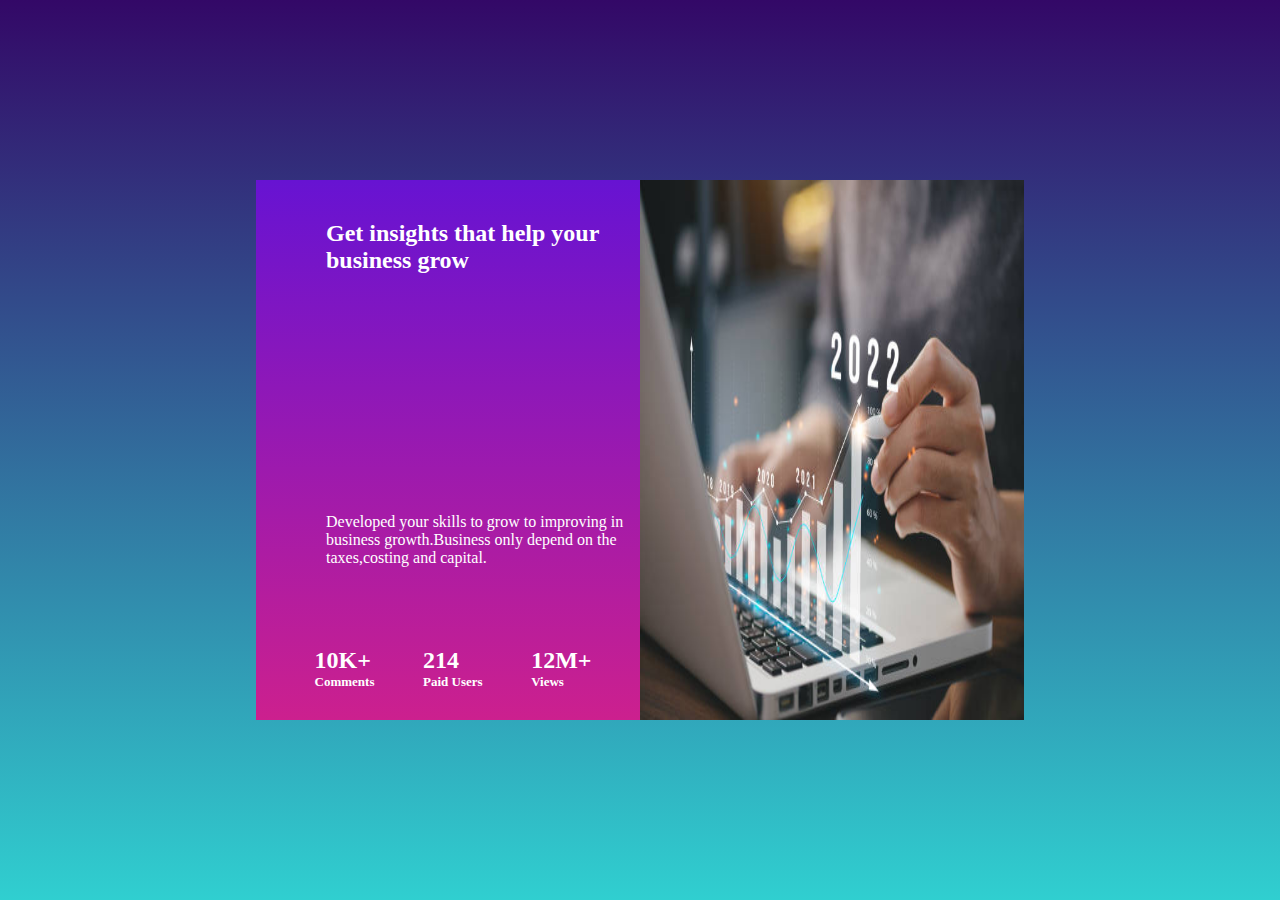
<file: Business Ads/index.html>
<!DOCTYPE html>
<html lang="en">
<head>
    <meta charset="UTF-8">
    <meta name="viewport" content="width=device-width, initial-scale=1.0">
    <title>article</title>
    <link rel="stylesheet" href="style.css">
</head>
<body>
    <div class="Container">
        <div class="box">
            <div class="box1">
                <div class="box1div">
                    <h2>Get insights that help your business grow</h2>
                </div>
                <div class="box2div">
                    <p>Developed your skills to grow to improving in business growth.Business only depend on the taxes,costing and capital.</p>
                </div>
                <div class="box3div">
                <h2>10K+ <p id="p1">Comments</p></h2>
                <h2>214<P id="p2">Paid Users</P></h2>
                <h2>12M+<p id="p3">Views</p></h2></div>
            </div>
            <div class="box2">
                <img src="istockphoto.jpg" >
            </div>
        </div>
    </div>
    
</body>
</html>
</file>
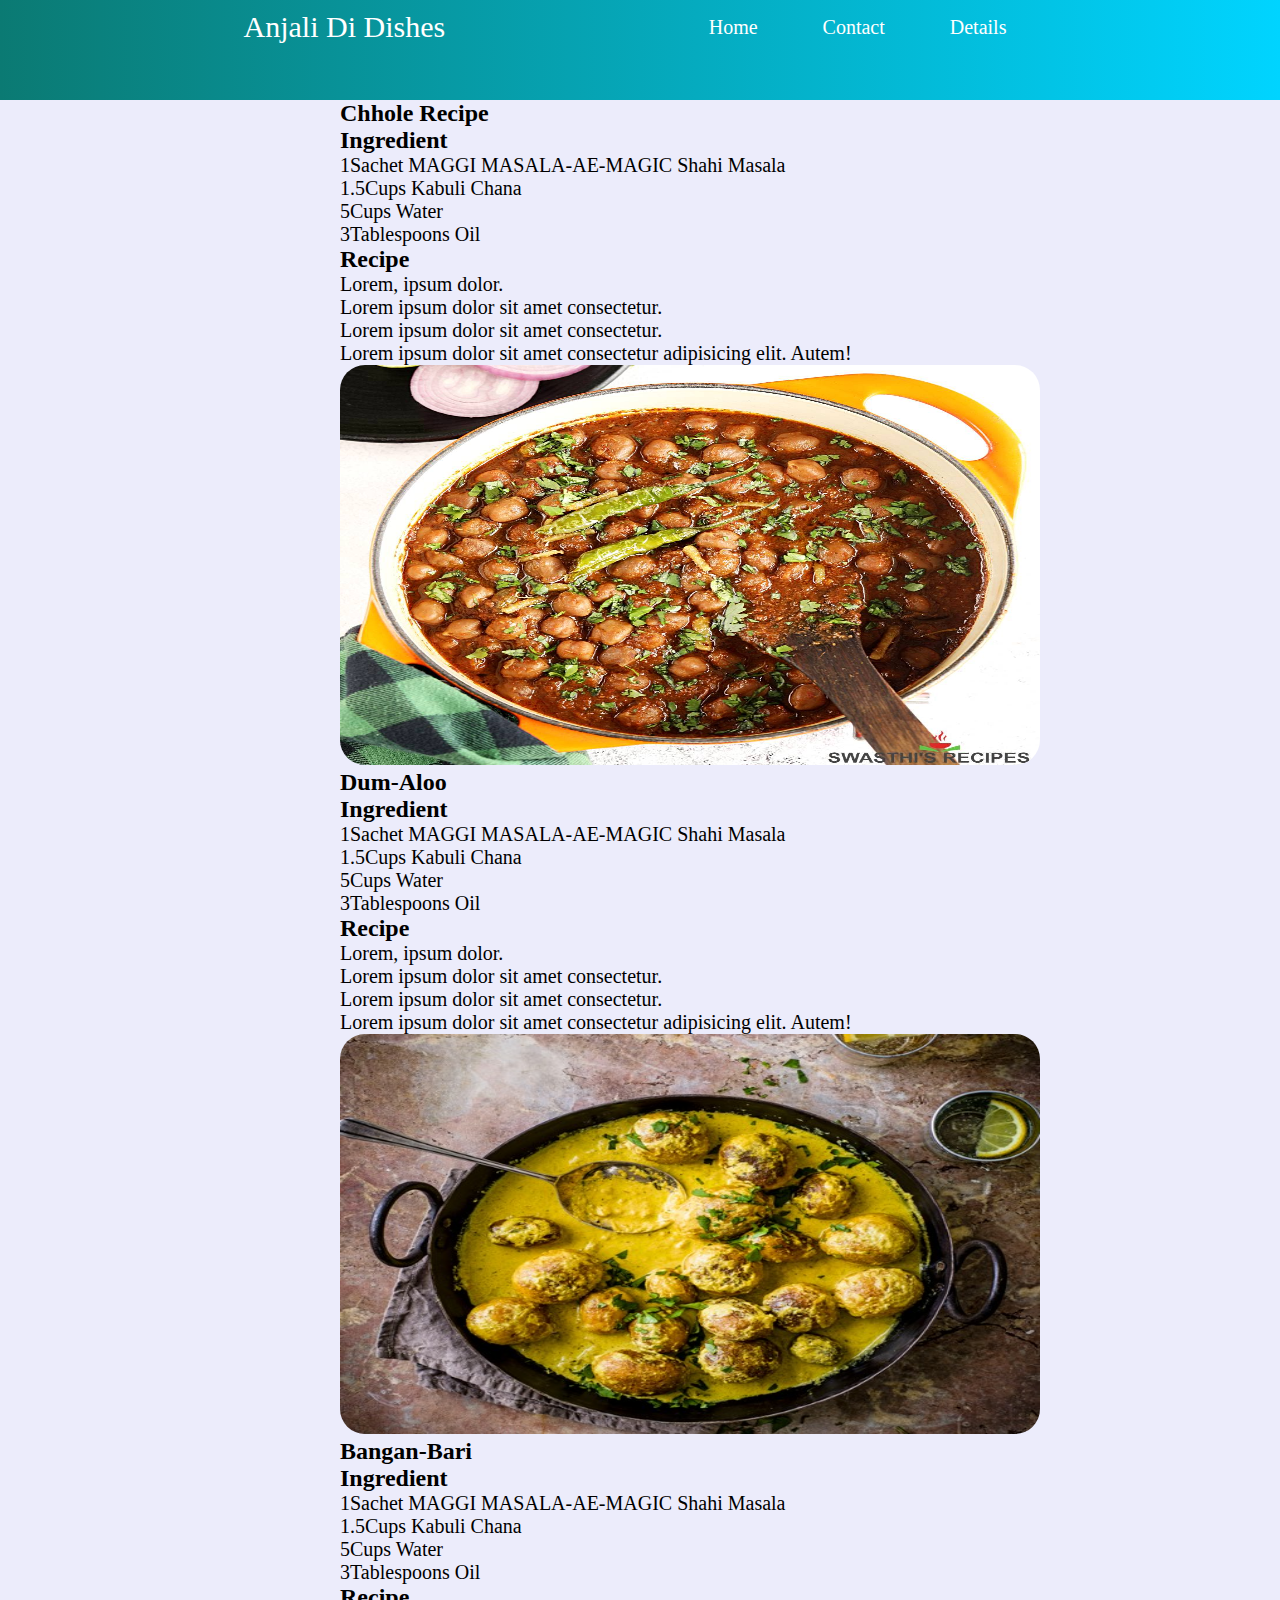
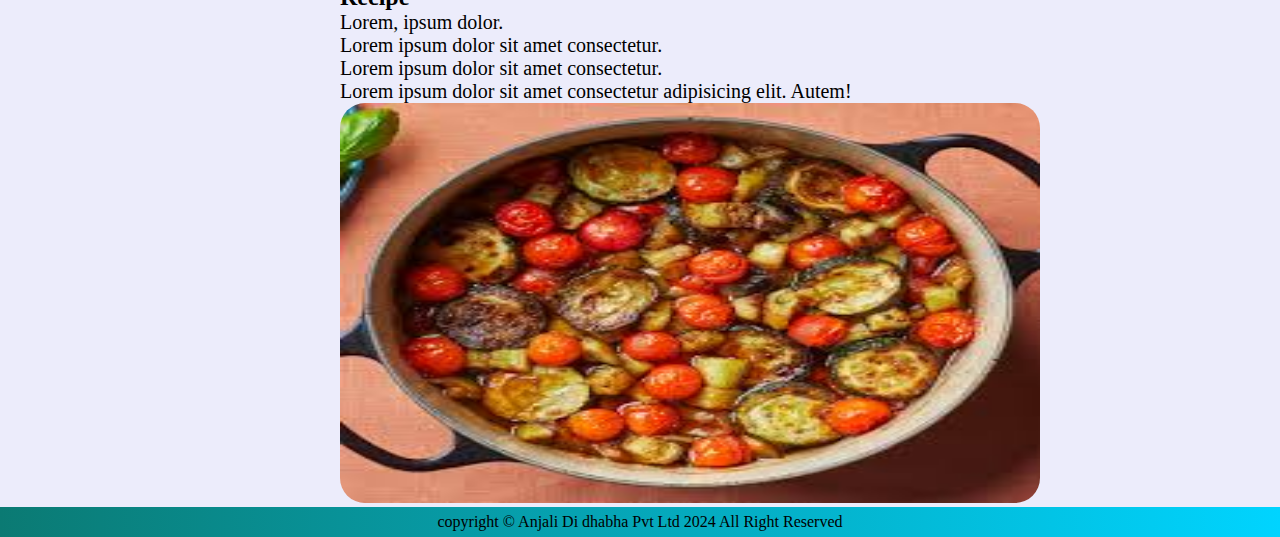
<file: RecipeWebsite/index.html>
<!DOCTYPE html>
<html lang="en">
<head>
    <meta charset="UTF-8">
    <meta http equiv="X-UA-Compatible"content="IE-edge">
    <meta name="viewport" content="width=device-width, initial-scale=1.0">
    <title>RecipeWeb</title>
    <link rel="Stylesheet" href="style.css">
</head>
<body>
      <header id="Container">
          <div id="navContainer">
            <ul id="list">
                <li id="name">Anjali Di Dishes</li>
                <li>
                  <a href="#home">Home</a>
                  <a href="#Contact us">Contact</a>
                  <a href="#Details">Details</a>
                </li>
            </ul>
          </div>
      </header>
      <main>
        <div class="Contentbox">
          <section>
            <div class="item">
             <div class="leftbox">
                 <h2>Chhole Recipe</h2>
              <div>
                <h2>Ingredient</h2>
                <ul>
                   <li>1Sachet MAGGI MASALA-AE-MAGIC Shahi Masala</li>
                   <li>1.5Cups Kabuli Chana</li>
                   <li>5Cups Water</li>
                   <li>3Tablespoons Oil</li>
                  </ul>
                </div>
                <div>
                <h2>Recipe</h2>
                <li>Lorem, ipsum dolor.</li>
                <li>Lorem ipsum dolor sit amet consectetur.</li>
                <li>Lorem ipsum dolor sit amet consectetur.</li>
                <li>Lorem ipsum dolor sit amet consectetur adipisicing elit. Autem!</li>
                </div>
              <div class="rightbox">
                <img src="chole-recipe.jpg"height="400"width="700">
              </div>
            </div>
          </div>
        </section>
        <section>
          <div class="item">
           <div class="leftbox">
            <h2>Dum-Aloo</h2>
             <div>
              <h2>Ingredient</h2>
              <ul>
                 <li>1Sachet MAGGI MASALA-AE-MAGIC Shahi Masala</li>
                 <li>1.5Cups Kabuli Chana</li>
                 <li>5Cups Water</li>
                 <li>3Tablespoons Oil</li>
                </ul>
              </div>
              <div>
              <h2>Recipe</h2>
              <li>Lorem, ipsum dolor.</li>
              <li>Lorem ipsum dolor sit amet consectetur.</li>
              <li>Lorem ipsum dolor sit amet consectetur.</li>
              <li>Lorem ipsum dolor sit amet consectetur adipisicing elit. Autem!</li>
              </div>
            <div class="rightbox">
              <img src="Dum-Aloo-.jpg"height="400" width="700">
            </div>
          </div>
        </div>
      </section>
      <section>
        <div class="item">
         <div class="leftbox">
          <h2>Bangan-Bari</h2>
          <div>
            <h2>Ingredient</h2>
            <ul>
               <li>1Sachet MAGGI MASALA-AE-MAGIC Shahi Masala</li>
               <li>1.5Cups Kabuli Chana</li>
               <li>5Cups Water</li>
               <li>3Tablespoons Oil</li>
              </ul>
            </div>
            <div>
            <h2>Recipe</h2>
            <li>Lorem, ipsum dolor.</li>
            <li>Lorem ipsum dolor sit amet consectetur.</li>
            <li>Lorem ipsum dolor sit amet consectetur.</li>
            <li>Lorem ipsum dolor sit amet consectetur adipisicing elit. Autem!</li>
            </div>
            <div class="rightbox">
              <img src="images.jpeg"height="400"width="700">
            </div>
            </div>
           </div>
          </section>
        </div>
      </main>
      <footer>
          <div id="footer">
            copyright &#169; Anjali Di dhabha Pvt Ltd 2024 All Right Reserved
          </div>
      </footer>
</body>
</html>
</file>
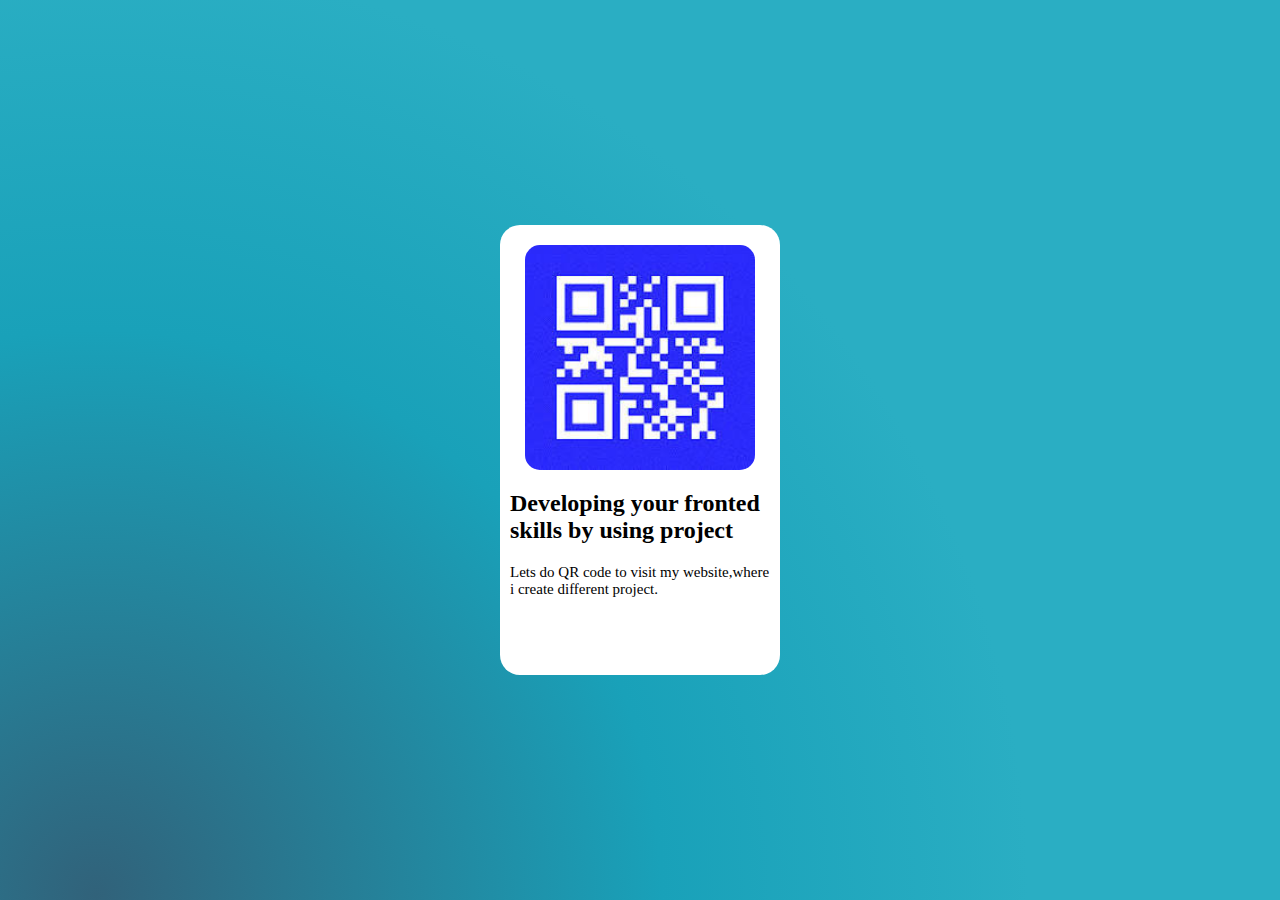
<file: ScannerCard/index.html>
<!DOCTYPE html>
<html lang="en">
<head>
    <meta charset="UTF-8">
    <meta name="viewport" content="width=device-width, initial-scale=1.0">
    <title>Scanner Card</title>
    <link rel="stylesheet" href="style.css">
</head>
<body>
    <div class="container">
        <div class="box">
            <img src="card.jpeg">
            <h2>Developing your fronted skills by using project</h2>
            <P>Lets do QR code to visit my website,where i create different project.</P>
        </div>
    </div>
</body>
</html>
</file>
<file: Business Ads/style.css>
*{
    margin:0px;
    padding:0px;
}
.Container{
    width:100vw ;
    height:100vh;
    background-image: linear-gradient(to top, #30cfd0 0%, #330867 100%);
    display: flex;
    justify-content: center;
    align-items: center;
}
.box{
    height:60%;
    width:60%;
    background-color:azure;
    display: flex;
    flex-direction:row;
}
.box1{
    height:100%;
    width:50%;
    background-image: linear-gradient(to top, #cc208e 0%, #6713d2 100%);
    display: flex;
    flex-direction: column;
    justify-content: space-between;
    gap:10px;
    color:white;
}
.box2{
    height:100%;
    width:50%;  
}
img{
    height:100%;
    width:100%;
}
.box1div{
    height:75%;
    width:75%;
    margin-left:70px;
    margin-top:40px;
}
.box2div{
    padding-bottom:70px;
    margin-left:70px;
}
.box3div{
    display: flex;
    flex-direction: row;
    padding-bottom:30px ;
    margin-left:10px ;
    justify-content: space-evenly;
}
#p1{
    font-size: small;
}
#p2{
    font-size: small;
}
#p3{
    font-size:small;
}
</file>
<file: RecipeWebsite/style.css>
*{
    margin:0;
    padding:0;
    box-sizing:border-box;
}
body{
    background-color:beige ;
}
#Container{
    width: 100vw;
    height: 100px;
    background: rgb(2,0,36);
    background: linear-gradient(90deg, rgba(2,0,36,1) 0%, rgba(9,121,114,0.9921218487394958) 0%, rgba(0,212,255,1) 100%);
    text-align: center;
}
#navContainer{
    width:100vw;
    height:80px;
    overflow-x:none;
}
#list{
    padding:10px;
    display:flex;
    justify-content: space-evenly;
    align-items: center;
    
}
#name{
    font-size: 30px;
    color:white;
}
li{
    list-style:none;
    font-size: 20px;
    color:white;
}
a{
    text-decoration: none;
    margin:30px;
    color: white;
    
}
main{
    background-color:rgb(236, 236, 251);

}

.item{
    display: flex;
    justify-content: space-evenly;
}
.leftbox{
    margin-left: 100px;
}
.rightbox,img{
    border-radius: 25px;
    transition: all 0.3s linear 0s;
}
img:hover{
    transform:scale(1.1);
}
.Contentbox,li{
    color: black;
}
#footer{
    width: 100vw;
    height: 100px;
    background: rgb(2,0,36);
    background: linear-gradient(90deg, rgba(2,0,36,1) 0%, rgba(9,121,114,0.9921218487394958) 0%, rgba(0,212,255,1) 100%);
    display: flex;
    justify-content: center;
    align-items: center;
    height:30px;
}
</file>
<file: ScannerCard/style.css>
*{
    padding:0px;
    margin:0px;
    box-sizing:border-box;
}
.container{
    width:100vw;
    height: 100vh;
    background-image: radial-gradient( circle 931px at 7.5% 99.5%,  rgba(49,98,122,1) 0%, rgba(25,161,185,1) 60.7%, rgba(42,174,195,1) 100.2% );    
    display:flex;
    justify-content: center;
    align-items: center;
    
}
.box{
    background-color: white;
    border-radius:20px;
    height:450px;
    width:280px;
    display: flex;
    flex-direction: column;
    align-items: center;
    gap:20px;
}
.box img{
    margin-top: 20px;
    border-radius:15px;
    width:230px;
    height:225px
}
.box h2{
    margin-left:10px;
    font-size: bold;
    margin-right:10px ;

}
.box p{
    margin-left:10px ;
    padding-top:0em ;
    font-size:15px;
    margin-right:10px ;
}
</file>
